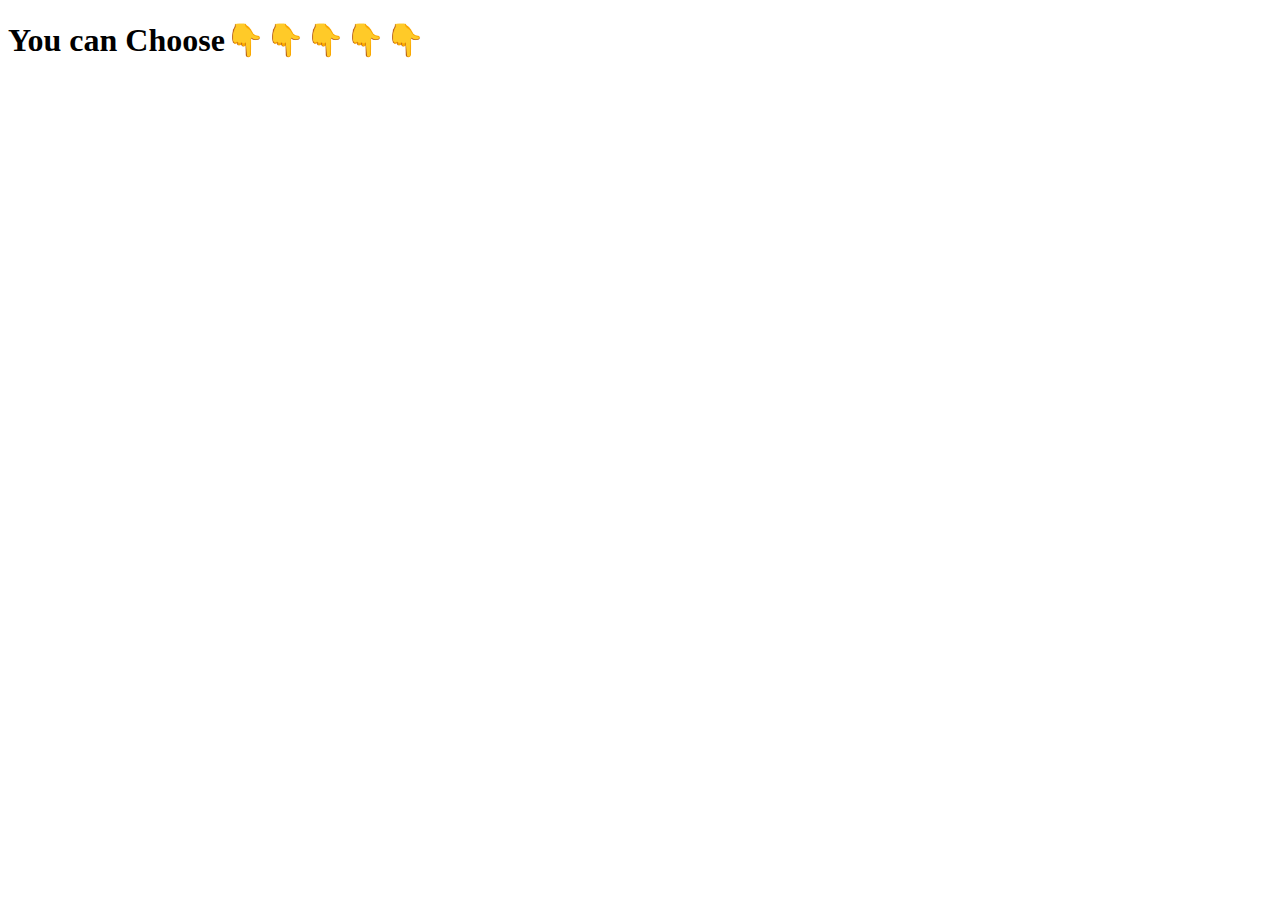
<file: templates/index.html>
<!DOCTYPE html>
<!--[if lt IE 7]>      <html class="no-js lt-ie9 lt-ie8 lt-ie7"> <![endif]-->
<!--[if IE 7]>         <html class="no-js lt-ie9 lt-ie8"> <![endif]-->
<!--[if IE 8]>         <html class="no-js lt-ie9"> <![endif]-->
<!--[if gt IE 8]>      <html class="no-js"> <!--<![endif]-->
<html>
    <head>
        <meta charset="utf-8">
        <meta http-equiv="X-UA-Compatible" content="IE=edge">
        <title>Choose</title>
        <meta name="description" content="">
        <meta name="viewport" content="width=device-width, initial-scale=1">
        <link rel="stylesheet" href="">
    </head>
    <body>
        
        <h1>You can Choose👇👇👇👇👇</h1>
        
        <script src="" async defer></script>
    </body>
</html>
</file>
